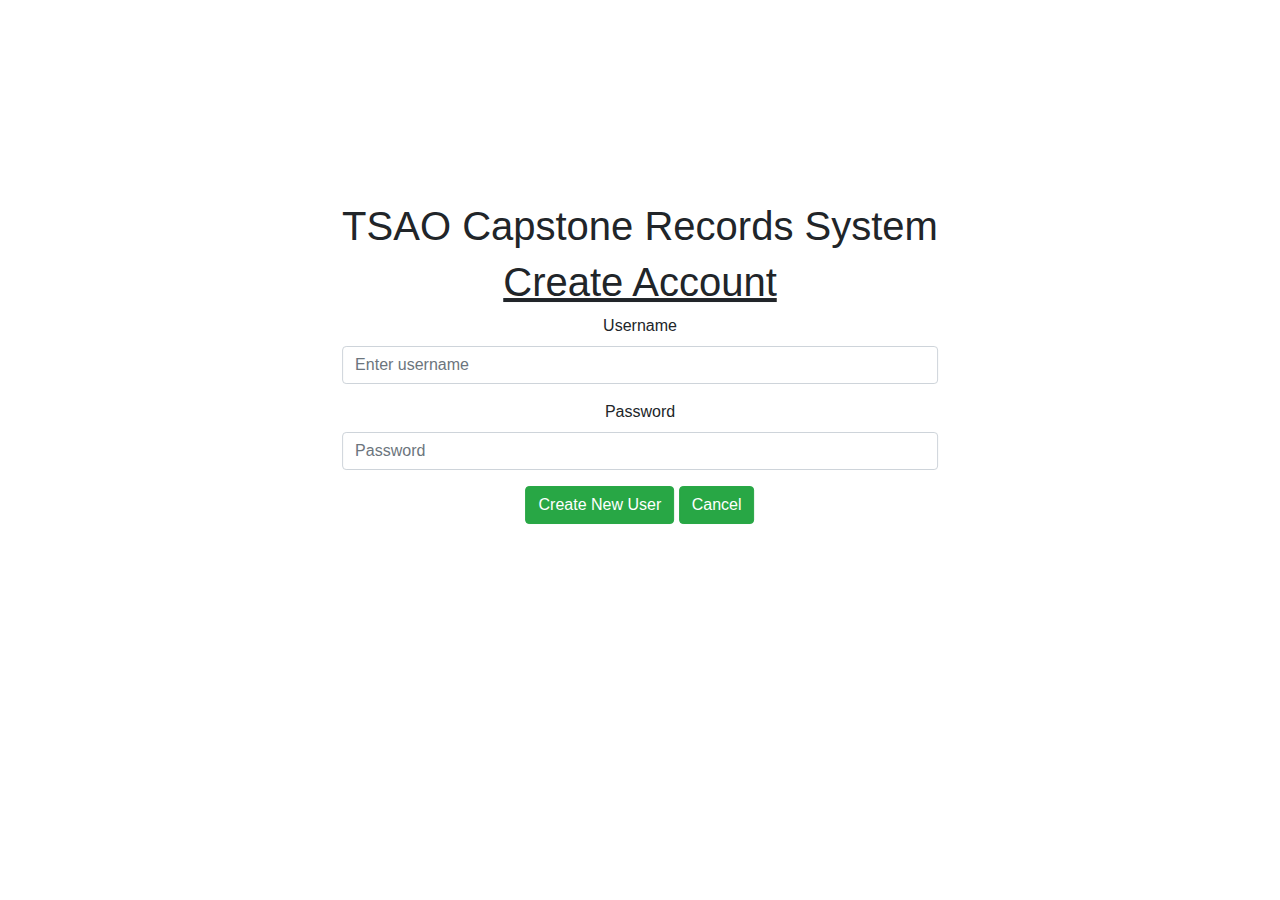
<file: templates/Admin/admin_createAccount.html>
<!DOCTYPE html>
<html>
    
    <link rel="stylesheet" href="https://cdn.jsdelivr.net/npm/bootstrap@4.0.0/dist/css/bootstrap.min.css" integrity="sha384-Gn5384xqQ1aoWXA+058RXPxPg6fy4IWvTNh0E263XmFcJlSAwiGgFAW/dAiS6JXm" crossorigin="anonymous">
    <style>
    body{
        position:absolute;
        top: 40%;
        left: 50%;
        transform: translate(-50%,-50%);
        text-align: center;
    }
    </style>
    <body>
        <h1 style="padding-top:1%;">TSAO Capstone Records System</h1>
        <div class="div-login-center">
            <h1 style="text-decoration: underline;">Create Account</h1>
            <form method="post" action ="">
                <div class="form-group">
                  <label for="username">Username</label>
                  <input class="form-control" id="username" name="username"  placeholder="Enter username">
                </div>
                <div class="form-group">
                  <label for="password">Password</label>
                  <input type="password" class="form-control" id="password" name="password" placeholder="Password">
                </div>
                <div class="button-center">
                    <button type="submit" formaction="" width="100px" type="button" class="btn btn-success">Create New User</button>
                    <button type="submit" width="100px" type="button" class="btn btn-success">Cancel</button>
                </div>
            </form>
        </div>
    </body>
</html>
</file>
